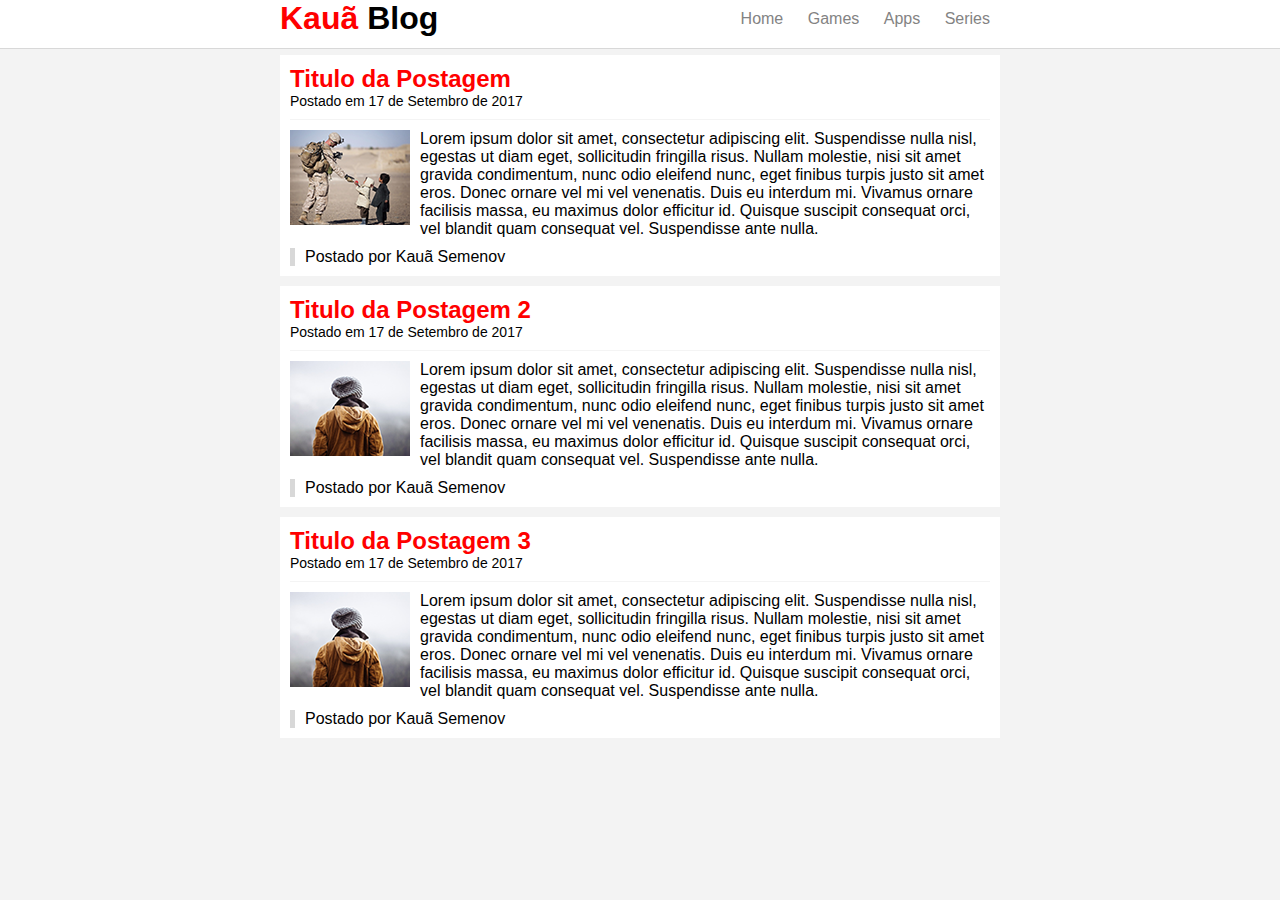
<file: index.html>
<!DOCTYPE html>
<html>

<head>
  <meta charset="utf-8">
  <title>Kauã Blog - Seu Blog de Tecnologia</title>
  <link rel="stylesheet" href="css/style.css">
</head>

<body>

  <div id="nav">
    <div id="area">
      <h1 id="logo"><span class="vermelho">Kauã</span> Blog</h1>
      <div id="menu">
        <a href="index.html"> Home </a>
        <a href="games.html"> Games </a>
        <a href="apps.html"> Apps </a>
        <a href="series.html"> Series </a>
      </div>
    </div>
  </div>

  <div id="conteudo">
    <div id="postagem">
      <h2>Titulo da Postagem</h2>
      <span class="data-postagem">Postado em 17 de Setembro de 2017</span>
      <img class="img-postagem" src="img/imagem1.png"/>
      <p>Lorem ipsum dolor sit amet, consectetur adipiscing elit. Suspendisse nulla nisl,
        egestas ut diam eget, sollicitudin fringilla risus. Nullam molestie, nisi sit amet
        gravida condimentum, nunc odio eleifend nunc, eget finibus turpis justo sit amet eros.
        Donec ornare vel mi vel venenatis. Duis eu interdum mi. Vivamus ornare facilisis massa,
        eu maximus dolor efficitur id. Quisque suscipit consequat orci, vel blandit quam consequat
        vel. Suspendisse ante nulla.</p>
        <span class="postado">Postado por Kauã Semenov</span>
    </div>

    <div id="postagem">
      <h2>Titulo da Postagem 2</h2>
      <span class="data-postagem">Postado em 17 de Setembro de 2017</span>
      <img class="img-postagem" src="img/imagem2.png"/>
      <p>Lorem ipsum dolor sit amet, consectetur adipiscing elit. Suspendisse nulla nisl,
        egestas ut diam eget, sollicitudin fringilla risus. Nullam molestie, nisi sit amet
        gravida condimentum, nunc odio eleifend nunc, eget finibus turpis justo sit amet eros.
        Donec ornare vel mi vel venenatis. Duis eu interdum mi. Vivamus ornare facilisis massa,
        eu maximus dolor efficitur id. Quisque suscipit consequat orci, vel blandit quam consequat
        vel. Suspendisse ante nulla.</p>
        <span class="postado">Postado por Kauã Semenov</span>
    </div>

    <div id="postagem">
      <h2>Titulo da Postagem 3</h2>
      <span class="data-postagem">Postado em 17 de Setembro de 2017</span>
      <img class="img-postagem" src="img/imagem2.png"/>
      <p>Lorem ipsum dolor sit amet, consectetur adipiscing elit. Suspendisse nulla nisl,
        egestas ut diam eget, sollicitudin fringilla risus. Nullam molestie, nisi sit amet
        gravida condimentum, nunc odio eleifend nunc, eget finibus turpis justo sit amet eros.
        Donec ornare vel mi vel venenatis. Duis eu interdum mi. Vivamus ornare facilisis massa,
        eu maximus dolor efficitur id. Quisque suscipit consequat orci, vel blandit quam consequat
        vel. Suspendisse ante nulla.</p>
        <span class="postado">Postado por Kauã Semenov</span>
    </div>
  </div>

</body>

</html>
</file>
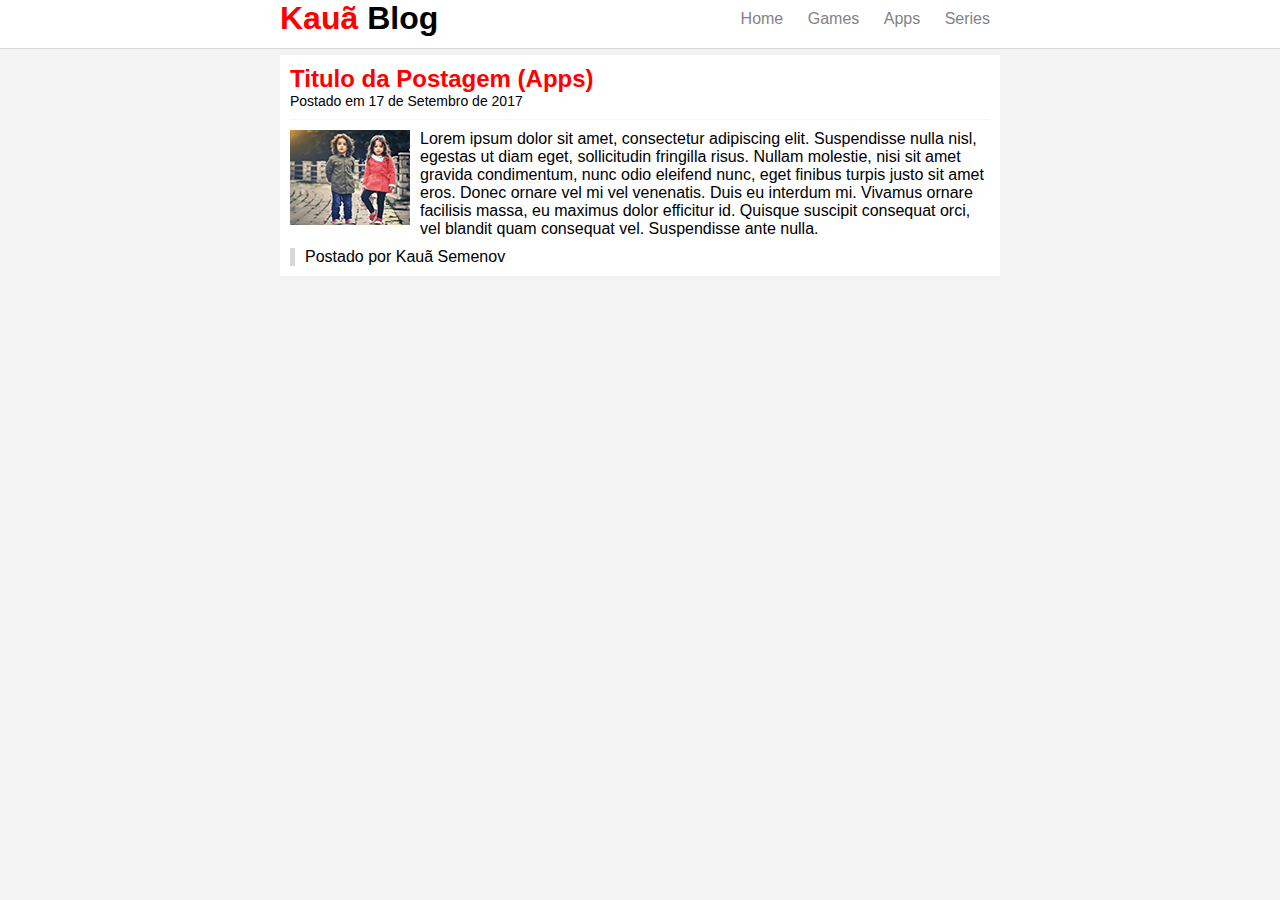
<file: apps.html>
<!DOCTYPE html>
<html>

<head>
  <meta charset="utf-8">
  <title>Kauã Blog - Apps</title>
  <link rel="stylesheet" href="css/style.css">
</head>

<body>

  <div id="nav">
    <div id="area">
      <h1 id="logo"><span class="vermelho">Kauã</span> Blog</h1>
      <div id="menu">
        <a href="index.html"> Home </a>
        <a href="games.html"> Games </a>
        <a href="apps.html"> Apps </a>
        <a href="series.html"> Series </a>
      </div>
    </div>
  </div>

  <div id="conteudo">
    <div id="postagem">
      <h2>Titulo da Postagem (Apps)</h2>
      <span class="data-postagem">Postado em 17 de Setembro de 2017</span>
      <img class="img-postagem" src="img/imagem4.png"/>
      <p>Lorem ipsum dolor sit amet, consectetur adipiscing elit. Suspendisse nulla nisl,
        egestas ut diam eget, sollicitudin fringilla risus. Nullam molestie, nisi sit amet
        gravida condimentum, nunc odio eleifend nunc, eget finibus turpis justo sit amet eros.
        Donec ornare vel mi vel venenatis. Duis eu interdum mi. Vivamus ornare facilisis massa,
        eu maximus dolor efficitur id. Quisque suscipit consequat orci, vel blandit quam consequat
        vel. Suspendisse ante nulla.</p>
        <span class="postado">Postado por Kauã Semenov</span>
    </div>
  </div>

</body>

</html>
</file>
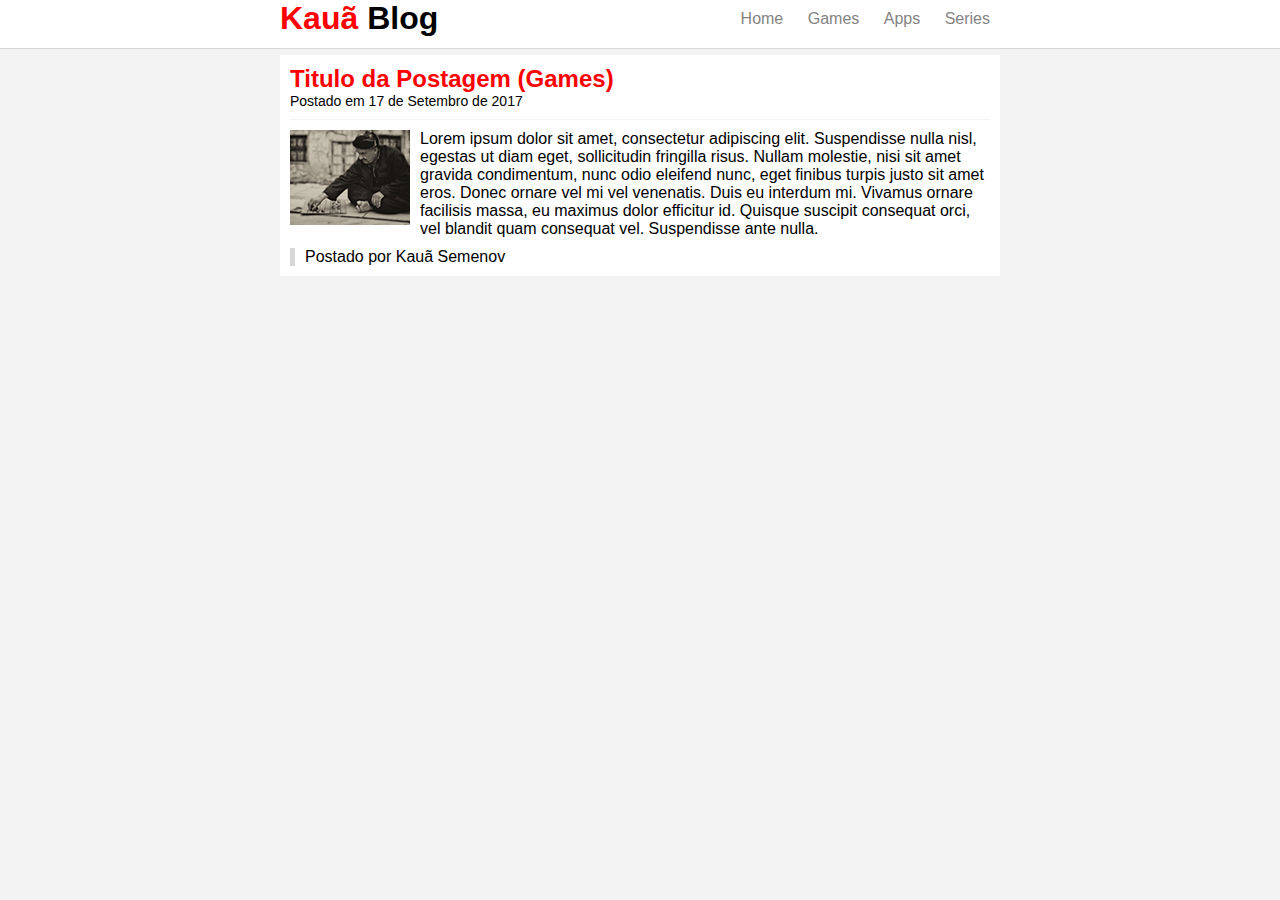
<file: games.html>
<!DOCTYPE html>
<html>

<head>
  <meta charset="utf-8">
  <title>Kauã Blog - Games</title>
  <link rel="stylesheet" href="css/style.css">
</head>

<body>

  <div id="nav">
    <div id="area">
      <h1 id="logo"><span class="vermelho">Kauã</span> Blog</h1>
      <div id="menu">
        <a href="index.html"> Home </a>
        <a href="games.html"> Games </a>
        <a href="apps.html"> Apps </a>
        <a href="series.html"> Series </a>
      </div>
    </div>
  </div>

  <div id="conteudo">
    <div id="postagem">
      <h2>Titulo da Postagem (Games)</h2>
      <span class="data-postagem">Postado em 17 de Setembro de 2017</span>
      <img class="img-postagem" src="img/imagem3.png"/>
      <p>Lorem ipsum dolor sit amet, consectetur adipiscing elit. Suspendisse nulla nisl,
        egestas ut diam eget, sollicitudin fringilla risus. Nullam molestie, nisi sit amet
        gravida condimentum, nunc odio eleifend nunc, eget finibus turpis justo sit amet eros.
        Donec ornare vel mi vel venenatis. Duis eu interdum mi. Vivamus ornare facilisis massa,
        eu maximus dolor efficitur id. Quisque suscipit consequat orci, vel blandit quam consequat
        vel. Suspendisse ante nulla.</p>
        <span class="postado">Postado por Kauã Semenov</span>
    </div>
  </div>

</body>

</html>
</file>
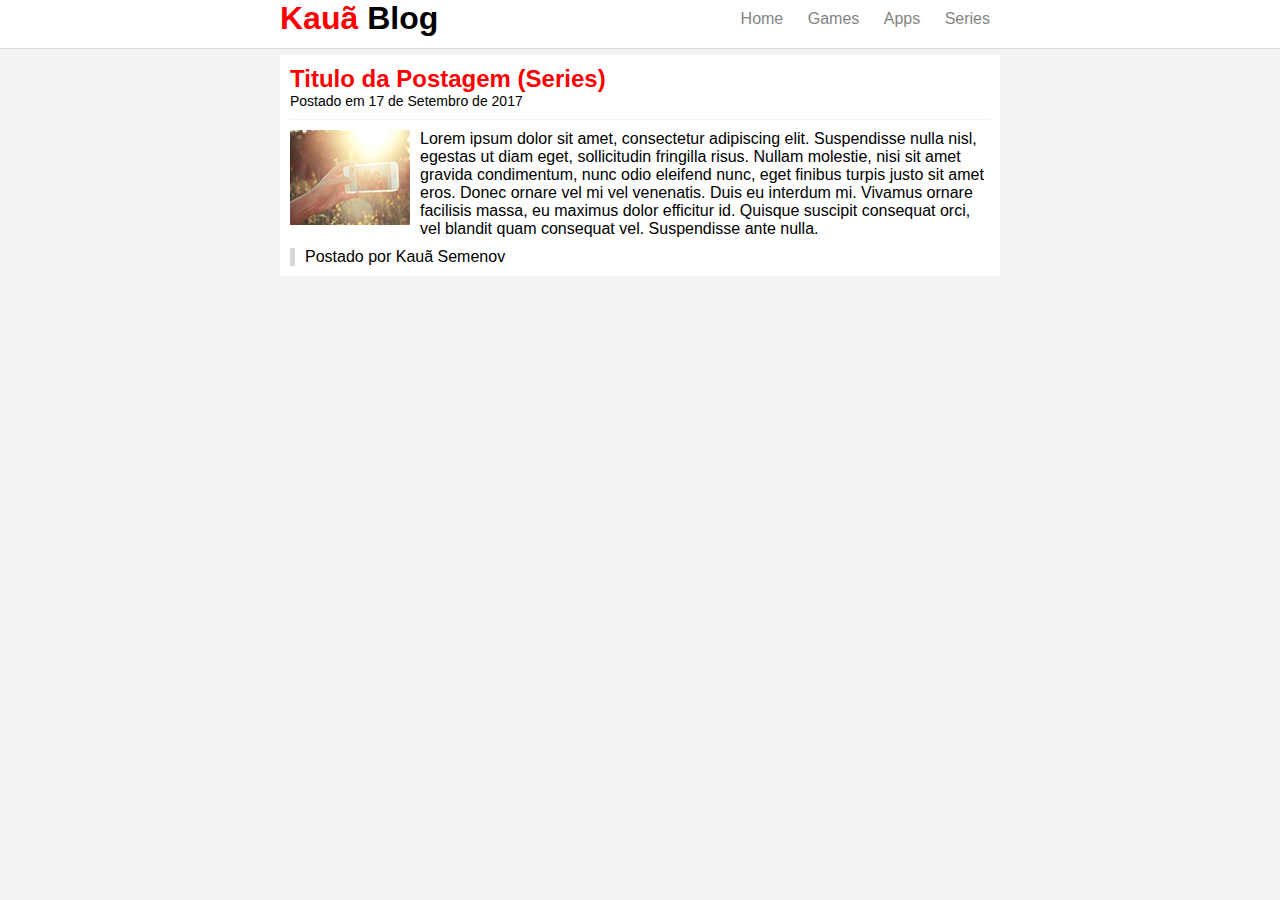
<file: series.html>
<!DOCTYPE html>
<html>

<head>
  <meta charset="utf-8">
  <title>Kauã Blog - Series</title>
  <link rel="stylesheet" href="css/style.css">
</head>

<body>

  <div id="nav">
    <div id="area">
      <h1 id="logo"><span class="vermelho">Kauã</span> Blog</h1>
      <div id="menu">
        <a href="index.html"> Home </a>
        <a href="games.html"> Games </a>
        <a href="apps.html"> Apps </a>
        <a href="series.html"> Series </a>
      </div>
    </div>
  </div>

  <div id="conteudo">
    <div id="postagem">
      <h2>Titulo da Postagem (Series)</h2>
      <span class="data-postagem">Postado em 17 de Setembro de 2017</span>
      <img class="img-postagem" src="img/imagem5.png"/>
      <p>Lorem ipsum dolor sit amet, consectetur adipiscing elit. Suspendisse nulla nisl,
        egestas ut diam eget, sollicitudin fringilla risus. Nullam molestie, nisi sit amet
        gravida condimentum, nunc odio eleifend nunc, eget finibus turpis justo sit amet eros.
        Donec ornare vel mi vel venenatis. Duis eu interdum mi. Vivamus ornare facilisis massa,
        eu maximus dolor efficitur id. Quisque suscipit consequat orci, vel blandit quam consequat
        vel. Suspendisse ante nulla.</p>
        <span class="postado">Postado por Kauã Semenov</span>
    </div>
  </div>

</body>

</html>
</file>
<file: css/style.css>
* {
   margin: 0;
   padding: 0;
 }

 body {
   font-size: 16px;
   font-family: "Trebuchet", Helvetica, sans-serif;
   background: #f3f3f3;
 }

 #nav {
   background: #fff;
   border-bottom: 1px solid #d8d8d8;
   height: 48px;
   position: fixed;
   width: 100%;
   top: 0;
 }

 #area {
   width: 720px;
   margin: 0 auto;
 }

 #logo {
   float: left;
 }

 #menu {
   float: right;
   padding: 10px 0;
 }

 .vermelho {
   color: red;
 }

a{
  text-decoration: none;
  padding: 5px 10px;
}
 a:link{
   color: #838383
 }
 a:visited{
   color: #838383
 }

 a:hover{
   color:#fff;
   background: #000;
 }

 a:active{
   color: #5353;
 }

h2{
  color: red;
}
 #conteudo {
   width: 720px;
   margin: 55px auto 10px auto;

 }
 #postagem{
   background: #fff;
   padding: 10px;
   margin-bottom: 10px;
 }
.data-postagem{
  font-size: 14px;
  border-bottom: 1px solid #f4f4f4;
  display: block;
  padding-bottom: 10px;
  margin-bottom: 10px;
}
.img-postagem{
  float: left;
  margin: 0 10px 5px 0;
}
.postado{
  border-left: 5px solid #d8d8d8;
  padding-left: 10px;
  display: block;
  margin-top: 10px;
}
</file>
